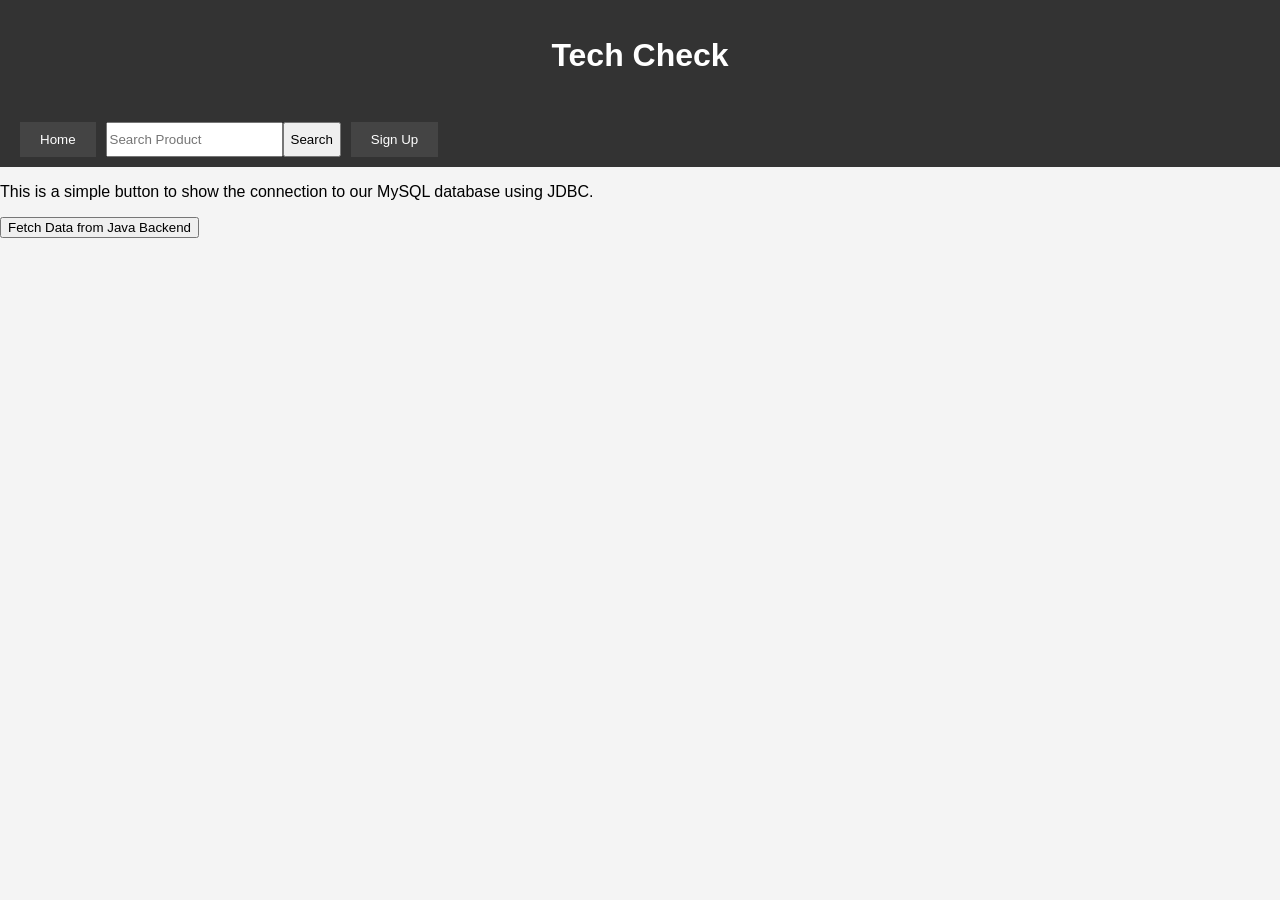
<file: index.html>
<!DOCTYPE html>
<html lang="en">
<head>
    <meta charset="UTF-8">
    <meta name="viewport" content="width=device-width, initial-scale=1.0">
    <title>Tech Check</title>
    <link rel="stylesheet" href="styles.css">
</head>
<body>
    <header>
        <h1>Tech Check</h1>
    </header>

    <!-- Navigation Bar -->
    <nav class="navbar">
        <button class="nav-item" onclick="goHome()">Home</button>
        <input type="text" id="searchInput" placeholder="Search Product" onkeyup="key_up()" />
        <button id="searchBtn" onclick="submitSearch()">Search</button>
        <button class="nav-item" onclick="signUp()">Sign Up</button>
        <!-- Add more nav items here as needed -->
    </nav>

    <p>This is a simple button to show the connection to our MySQL database using JDBC.</p>
    <button onclick="fetchData()">Fetch Data from Java Backend</button>

    <p id="response"></p>
    <section>
        
    </section>
    
    <!-- Search Pop-up -->
    <div id="searchPopup" class="search-popup">
        <div class="popup-content">
            <span class="close-btn" onclick="closeSearch()">&times;</span>
            <input type="text" id="searchInput" placeholder="Search..." class="search-input">
            <button class="search-btn" onclick="submitSearch()">Search</button>
        </div>
    </div>

    <script src="script.js"></script>
</body>
</html>
</file>
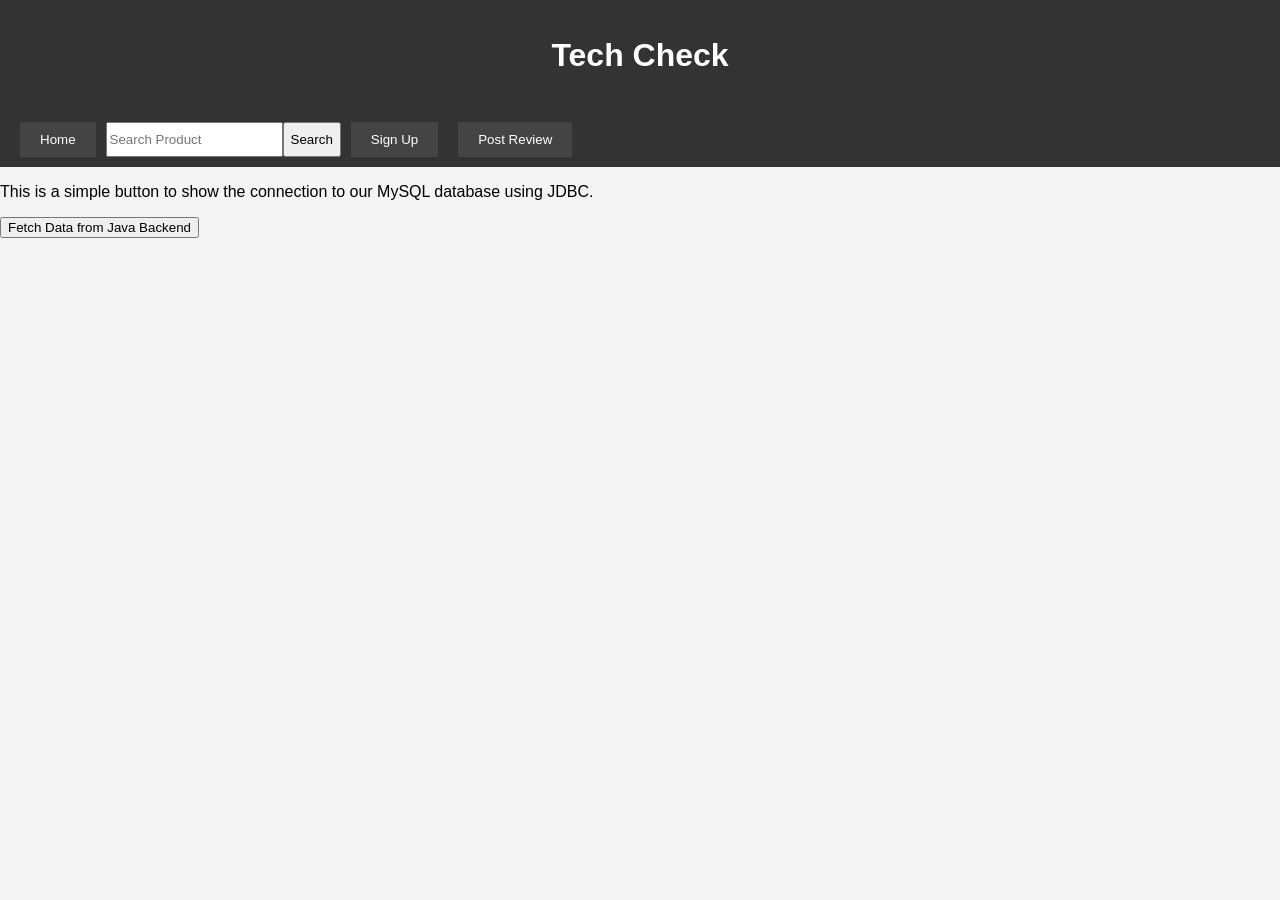
<file: frontend/index.html>
<!DOCTYPE html>
<html lang="en">
<head>
    <meta charset="UTF-8">
    <meta name="viewport" content="width=device-width, initial-scale=1.0">
    <title>Tech Check</title>
    <link rel="stylesheet" href="styles.css">
</head>
<body>
    <header>
        <h1>Tech Check</h1>
    </header>

    <!-- Navigation Bar -->
    <nav class="navbar">
        <button class="nav-item" onclick="goHome()">Home</button>
        <input type="text" id="navbarSearchInput" placeholder="Search Product" onkeyup="key_up(event)" />
        <button id="searchBtn" onclick="submitSearch()">Search</button>
        <button id="openSignupBtn" class="nav-item">Sign Up</button>
        <button class="nav-item" onclick="postReview()">Post Review</button>
    </nav>
    
    <p>This is a simple button to show the connection to our MySQL database using JDBC.</p>
    <button onclick="fetchData()">Fetch Data from Java Backend</button>

    <p id="response"></p>
    
    <!-- Search Pop-up -->
    <div id="searchPopup" class="search-popup">
        <div class="popup-content">
            <span class="close-btn" onclick="closeSearch()">&times;</span>
            <input type="text" id="popupSearchInput" placeholder="Search..." class="search-input">
            <button class="search-btn" onclick="submitSearch()">Search</button>
        </div>
    </div>

    <!-- Signup Popup -->
    <div id="signupPopup" style="display: none;">
        <div class="popup-content">
            <span class="signup-close-btn" onclick="closeSignup()">&times;</span>
            <h2>Sign Up</h2>
            <form>
                <label for="username">Username:</label>
                <input type="text" id="username" required><br><br>
                <label for="email">Email:</label>
                <input type="email" id="email" required><br><br>
                <label for="password">Password:</label>
                <input type="password" id="password" required><br><br>
                <button type="submit">Submit</button>
            </form>
        </div>
    </div>

    <script src="script.js"></script>
</body>
</html>
</file>
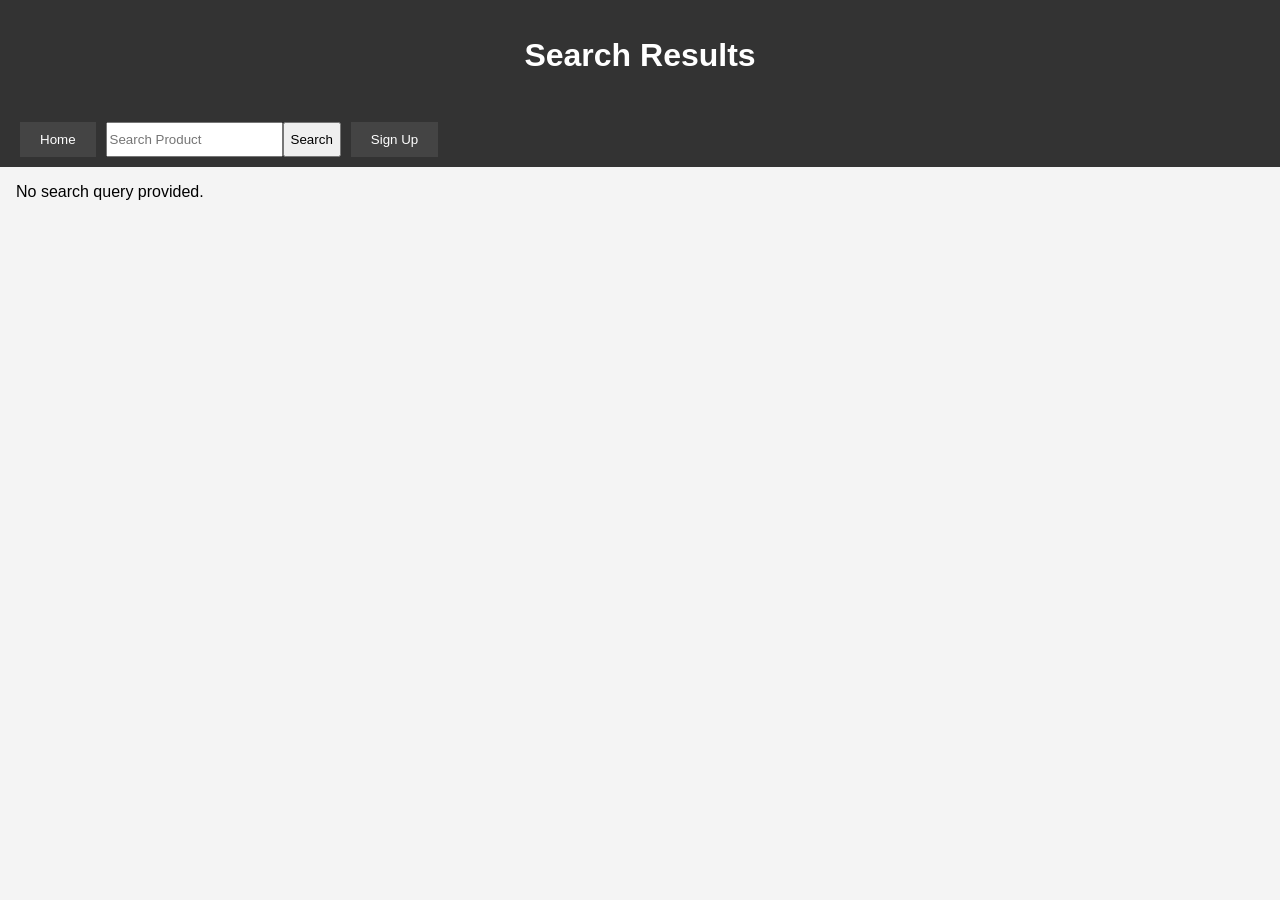
<file: search.html>
<!DOCTYPE html>
<html lang="en">
<head>
    <meta charset="UTF-8">
    <meta name="viewport" content="width=device-width, initial-scale=1.0">
    <title>Search Results</title>
    <link rel="stylesheet" href="styles.css">
</head>
<body>
    <header>
        <h1>Search Results</h1>
    </header>
    <nav class="navbar">

        <button class="nav-item" onclick="goHome()">Home</button>
        <input type="text" id="searchInput" placeholder="Search Product" onkeyup="key_up()" />
        <button id="searchBtn" onclick="submitSearch()">Search</button>
        <button class="nav-item" onclick="signUp()">Sign Up</button>
        <!-- Add more nav items here as needed -->
    </nav>
    <!-- Search Results Section -->
    <section class="search-results" id="searchResults">
        <!--Search results fill here-->
    </section>
    <div id="searchPopup" class="search-popup">
        <div class="popup-content">
            <span class="close-btn" onclick="closeSearch()">&times;</span>
            <input type="text" id="searchInput" placeholder="Search..." class="search-input">
            <button class="search-btn" onclick="submitSearch()">Search</button>
        </div>
    </div>
    <script src="script.js"></script>
</body>
</html>
</file>
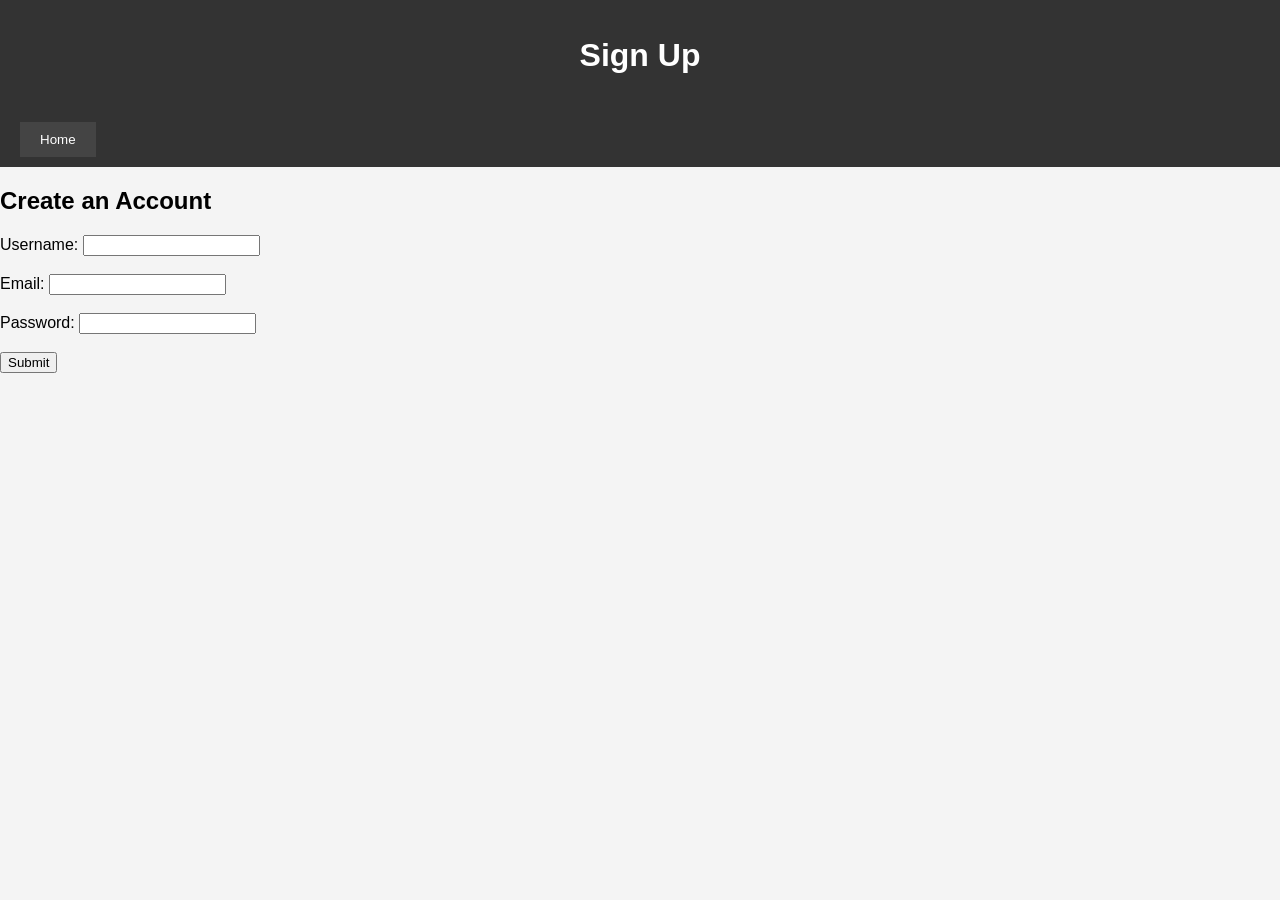
<file: signup.html>
<!DOCTYPE html>
<html lang="en">
<head>
    <meta charset="UTF-8">
    <meta name="viewport" content="width=device-width, initial-scale=1.0">
    <title>Sign Up</title>
    <link rel="stylesheet" href="styles.css">
</head>
<body>
    <header>
        <h1>Sign Up</h1>
    </header>
    <nav class="navbar">
        <button class="nav-item" onclick="goHome()">Home</button>
        <!-- Add more nav items here as needed -->
    </nav>
    <section class="signup-section">
        <div class="signup-popup-content">
            <h2>Create an Account</h2>
            <form id="signupForm">
                <label for="username">Username:</label>
                <input type="text" id="username" name="username" class="signup-input" required><br><br>

                <label for="email">Email:</label>
                <input type="email" id="email" name="email" class="signup-input" required><br><br>

                <label for="password">Password:</label>
                <input type="password" id="password" name="password" class="signup-input" required><br><br>

                <button type="submit" class="signup-btn">Submit</button>
            </form>
        </div>
    </section>

    <script src="script.js"></script>
</body>
</html>
</file>
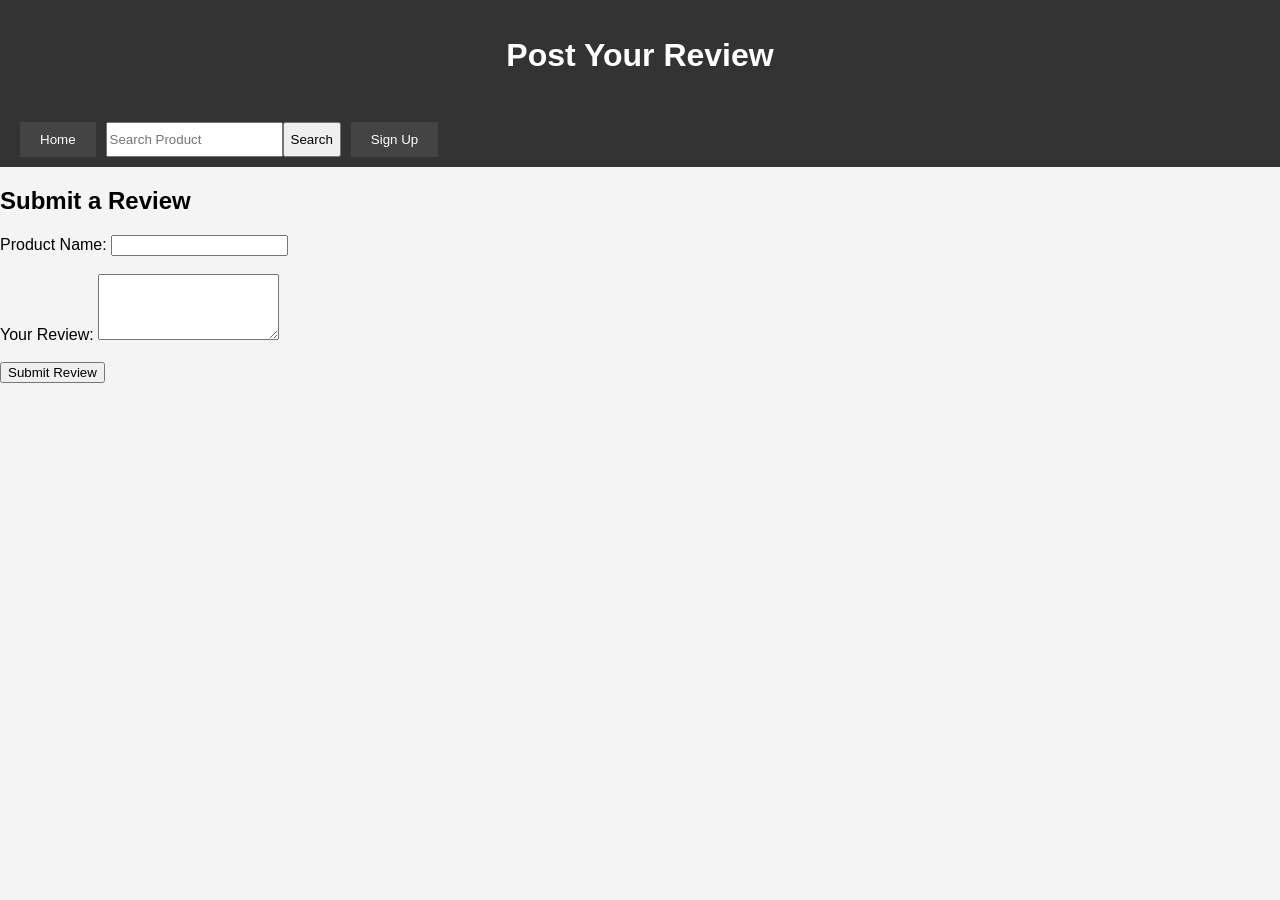
<file: frontend/post_review.html>
<!DOCTYPE html>
<html lang="en">
<head>
    <meta charset="UTF-8">
    <meta name="viewport" content="width=device-width, initial-scale=1.0">
    <title>Post Review</title>
    <link rel="stylesheet" href="styles.css">
</head>
<body>
    <header>
        <h1>Post Your Review</h1>
    </header>

    <!-- Navigation Bar -->
    <nav class="navbar">
        <button class="nav-item" onclick="goHome()">Home</button>
        <input type="text" id="navbarSearchInput" placeholder="Search Product" onkeyup="key_up(event)" />
        <button id="searchBtn" onclick="submitSearch()">Search</button>
        <button id="openSignupBtn" class="nav-item">Sign Up</button>
    </nav>

    <section>
        <h2>Submit a Review</h2>
        <form id="reviewForm">
            <label for="productName">Product Name:</label>
            <input type="text" id="productName" required><br><br>

            <label for="review">Your Review:</label>
            <textarea id="review" rows="4" required></textarea><br><br>

            <button type="submit">Submit Review</button>
        </form>
        <p id="reviewResponse"></p>
    </section>

    <!-- Signup Popup -->
    <div id="signupPopup" style="display: none;">
        <div class="popup-content">
            <span class="signup-close-btn" onclick="closeSignup()">&times;</span>
            <h2>Sign Up</h2>
            <form>
                <label for="username">Username:</label>
                <input type="text" id="username" required><br><br>
                <label for="email">Email:</label>
                <input type="email" id="email" required><br><br>
                <label for="password">Password:</label>
                <input type="password" id="password" required><br><br>
                <button type="submit">Submit</button>
            </form>
        </div>
    </div>

    <script src="script.js"></script>
</body>
</html>
</file>
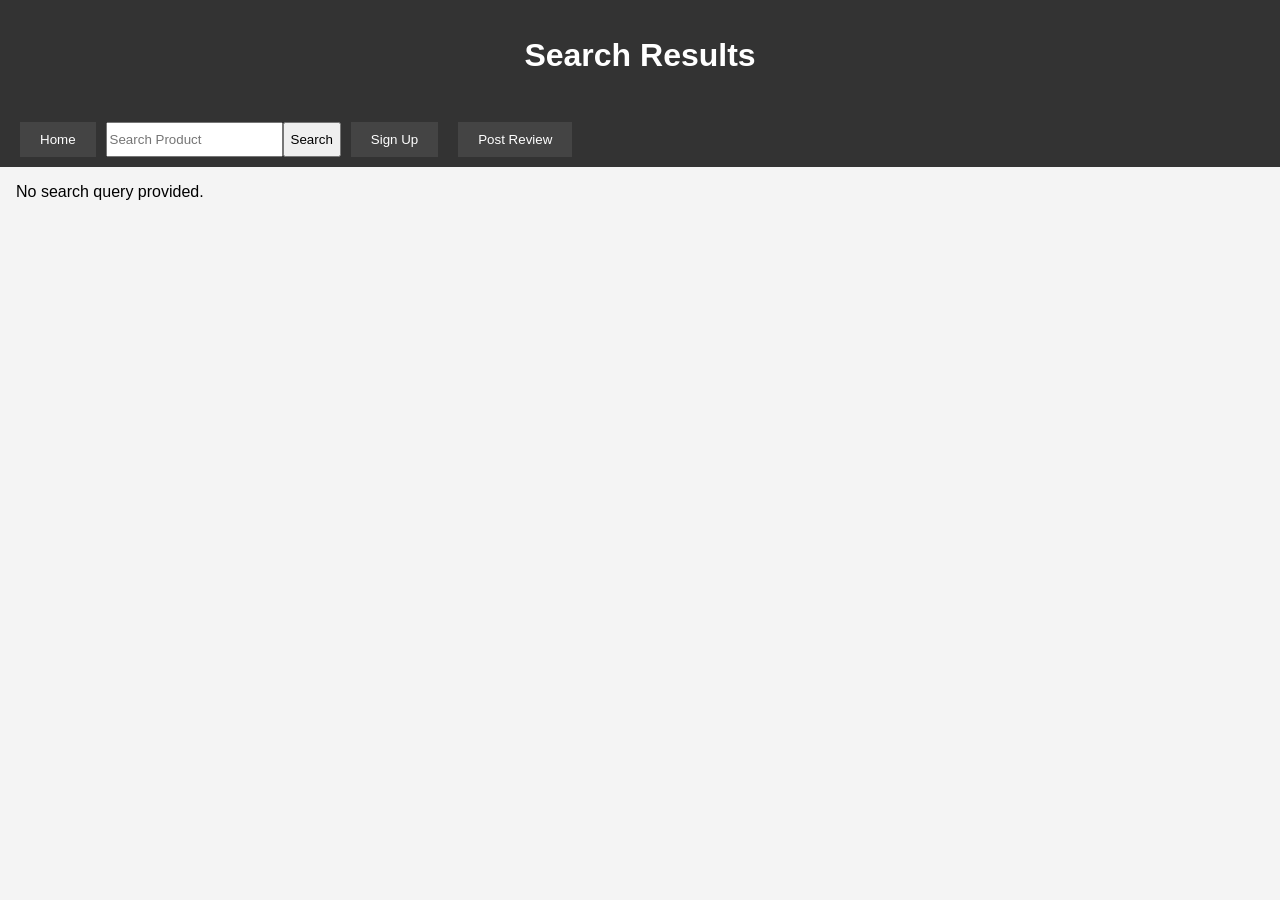
<file: frontend/search.html>
<!DOCTYPE html>
<html lang="en">
<head>
    <meta charset="UTF-8">
    <meta name="viewport" content="width=device-width, initial-scale=1.0">
    <title>Search Results</title>
    <link rel="stylesheet" href="styles.css">
</head>
<body>
    <header>
        <h1>Search Results</h1>
    </header>
    <nav class="navbar">
        <button class="nav-item" onclick="goHome()">Home</button>
        <input type="text" id="searchInput" placeholder="Search Product" onkeyup="key_up(event)" />
        <button id="searchBtn" onclick="submitSearch()">Search</button>
        <button class="nav-item" onclick="signUp()">Sign Up</button>
        <button class="nav-item" onclick="postReview()">Post Review</button>
        <!-- Add more nav items here as needed -->
    </nav>
    <!-- Search Results Section -->
    <section class="search-results" id="searchResults">
        <!--Search results fill here-->
    </section>
    <div id="searchPopup" class="search-popup">
        <div class="popup-content">
            <span class="close-btn" onclick="closeSearch()">&times;</span>
            <input type="text" id="searchInput" placeholder="Search Product" onkeyup="key_up(event)" />
            <button id="searchBtn" onclick="submitSearch()">Search</button>
        </div>
    </div>
<script src="script.js"></script>
</body>
</html>
</file>
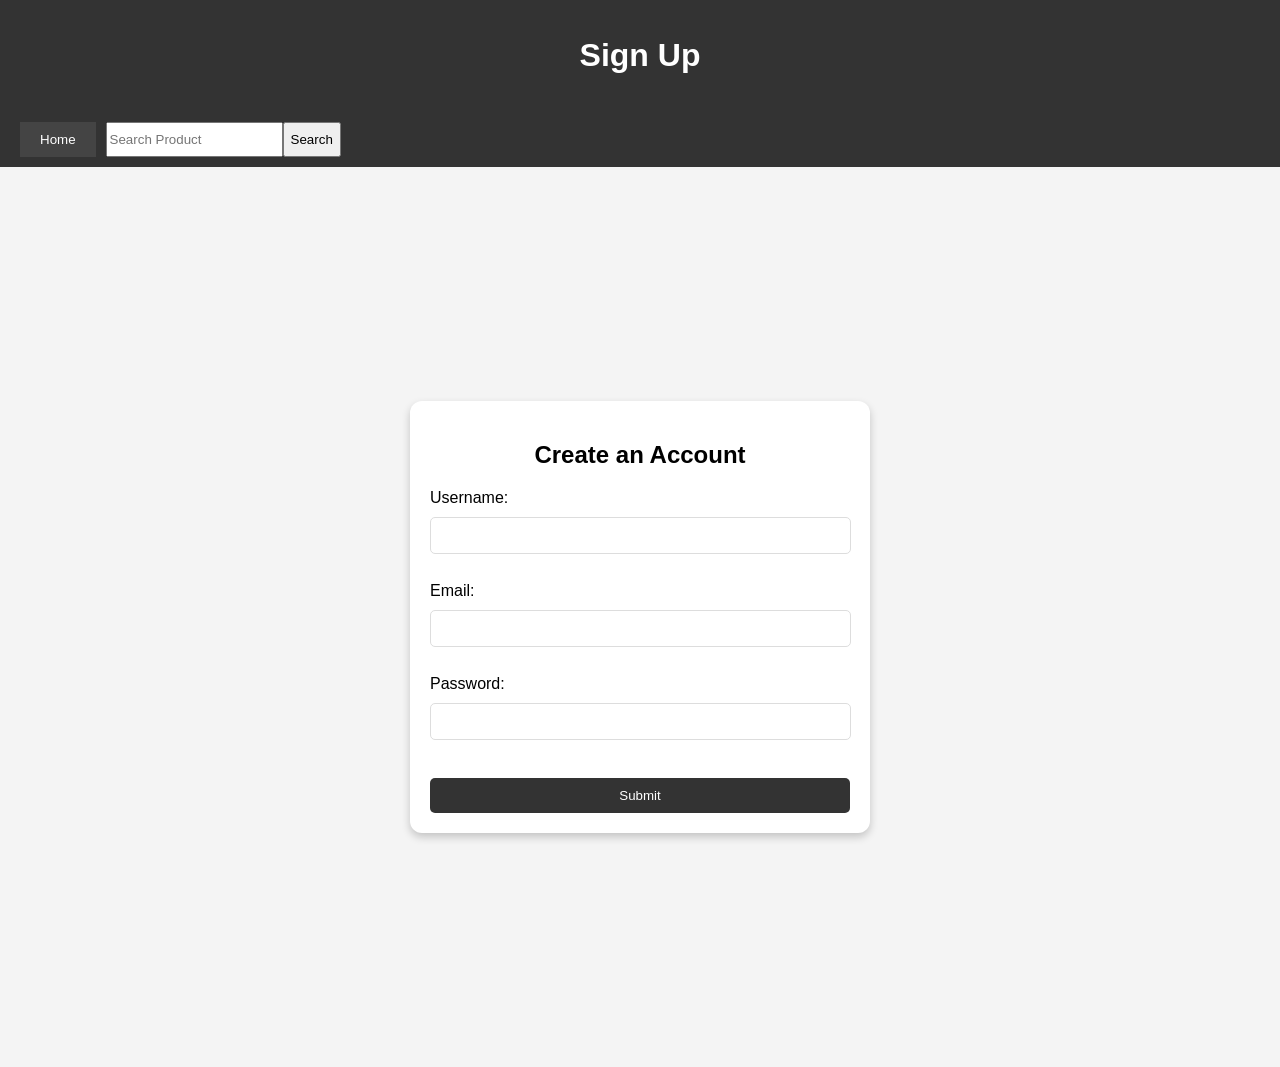
<file: frontend/signup.html>
<!DOCTYPE html>
<html lang="en">
<head>
    <meta charset="UTF-8">
    <meta name="viewport" content="width=device-width, initial-scale=1.0">
    <title>Sign Up</title>
    <link rel="stylesheet" href="styles.css">
</head>
<body>
    <header>
        <h1>Sign Up</h1>
    </header>
    <nav class="navbar">
        <button class="nav-item" onclick="goHome()">Home</button>
        <input type="text" id="searchInput" placeholder="Search Product" onkeyup="key_up(event)" />
        <button id="searchBtn" onclick="submitSearch()">Search</button>
        <!-- Add more nav items here as needed -->
    </nav>
    <section class="signup-section">
        <div class="signup-popup-content">
            <h2>Create an Account</h2>
            <form id="signupForm">
                <label for="username">Username:</label>
                <input type="text" id="username" name="username" class="signup-input" required><br><br>

                <label for="email">Email:</label>
                <input type="email" id="email" name="email" class="signup-input" required><br><br>

                <label for="password">Password:</label>
                <input type="password" id="password" name="password" class="signup-input" required><br><br>

                <button type="submit" class="signup-btn">Submit</button>
            </form>
        </div>
    </section>

    <script src="script.js"></script>
</body>
</html>
</file>
<file: styles.css>
body {
    font-family: Arial, sans-serif;
    margin: 0;
    padding: 0;
    background-color: #f4f4f4;
}

header {
    background-color: #333;
    color: white;
    padding: 1em;
    text-align: center;
}

/* Sticky Navigation Bar */
.navbar {
    background-color: #333;
    position: sticky;
    top: 0;
    width: 100%;
    display: flex;
    justify-content: left;
    padding: 10px;
    z-index: 1000;
}

.nav-item {
    color: white;
    background-color: #444;
    padding: 10px 20px;
    margin: 0 10px;
    border: none;
    cursor: pointer;
}

.nav-item:hover {
    background-color: #555;
}

/* Search Pop-up */
.search-popup {
    display: none;
    position: fixed;
    top: 0;
    left: 0;
    width: 100%;
    height: 100%;
    background-color: rgba(0, 0, 0, 0.8);
    justify-content: center;
    align-items: center;
    z-index: 1001;
}

.popup-content {
    background-color: white;
    padding: 20px;
    border-radius: 5px;
    position: relative;
    width: 300px;
    text-align: center;
}

.search-container {
    display: flex;
    align-items: center;
    gap: 10px;
    margin-top: 20px;

}


.search-input {
    width: 80%;
    padding: 10px;
    margin: 10px 0;
}

.search-btn {
    padding: 10px 20px;
    background-color: #333;
    color: white;
    border: none;
    cursor: pointer;
}

.close-btn {
    position: absolute;
    top: 10px;
    right: 15px;
    font-size: 20px;
    cursor: pointer;
}

.close-btn:hover {
    color: red;
}

/* Results Section Styling */
.search-results {
    padding: 1em;
}

.result-row {
    background-color: #f9f9f9;
    padding: 15px;
    margin: 10px 0;
    border: 1px solid #ddd;
}
</file>
<file: frontend/styles.css>
body {
    font-family: Arial, sans-serif;
    margin: 0;
    padding: 0;
    background-color: #f4f4f4;
}

header {
    background-color: #333;
    color: white;
    padding: 1em;
    text-align: center;
}

/* Sticky Navigation Bar */
.navbar {
    background-color: #333;
    position: sticky;
    top: 0;
    width: 100%;
    display: flex;
    justify-content: left;
    padding: 10px;
    z-index: 1000;
}

.nav-item {
    color: white;
    background-color: #444;
    padding: 10px 20px;
    margin: 0 10px;
    border: none;
    text-decoration: none;
    cursor: pointer;
}

.nav-item:hover {
    background-color: #555;
}

/* Search Pop-up */
.search-popup {
    display: none;
    position: fixed;
    top: 0;
    left: 0;
    width: 100%;
    height: 100%;
    background-color: rgba(0, 0, 0, 0.8);
    justify-content: center;
    align-items: center;
    z-index: 1001;
}

.search-container {
    display: flex;
    align-items: center;
    gap: 10px;
    margin-top: 20px;
}

.popup-content {
    background-color: white;
    padding: 20px;
    border-radius: 5px;
    position: relative;
    width: 300px;
    text-align: center;
}

.search-input {
    width: 80%;
    padding: 10px;
    margin: 10px 0;
}

.search-btn {
    padding: 10px 20px;
    background-color: #333;
    color: white;
    border: none;
    cursor: pointer;
}

.close-btn {
    position: absolute;
    top: 10px;
    right: 15px;
    font-size: 20px;
    cursor: pointer;
}

.close-btn:hover {
    color: red;
}

/* Results Section Styling */
.search-results {
    padding: 1em;
}

.result-row {
    background-color: #f9f9f9;
    padding: 15px;
    margin: 10px 0;
    border: 1px solid #ddd;
}

.signup-section {
    display: flex;
    justify-content: center;
    align-items: center;
    height: 100vh;
    background-color: #f4f4f4;
}

.signup-popup-content {
    background-color: white;
    padding: 20px;
    width: 420px;
    text-align: left;
    border-radius: 12px;
    box-shadow: 0 4px 8px rgba(0, 0, 0, 0.2);
}

.signup-popup-content h2 {
    text-align: center;
}

.signup-input {
    width: 95%;
    padding: 10px;
    margin: 10px 0;
    border: 1px solid #ddd;
    border-radius: 5px;
}

.signup-btn {
    padding: 10px 20px;
    background-color: #333;
    color: white;
    border: none;
    cursor: pointer;
    width: 100%;
    border-radius: 5px;
    margin-top: 10px;
}

.signup-btn:hover {
    background-color: #555;
}
</file>
